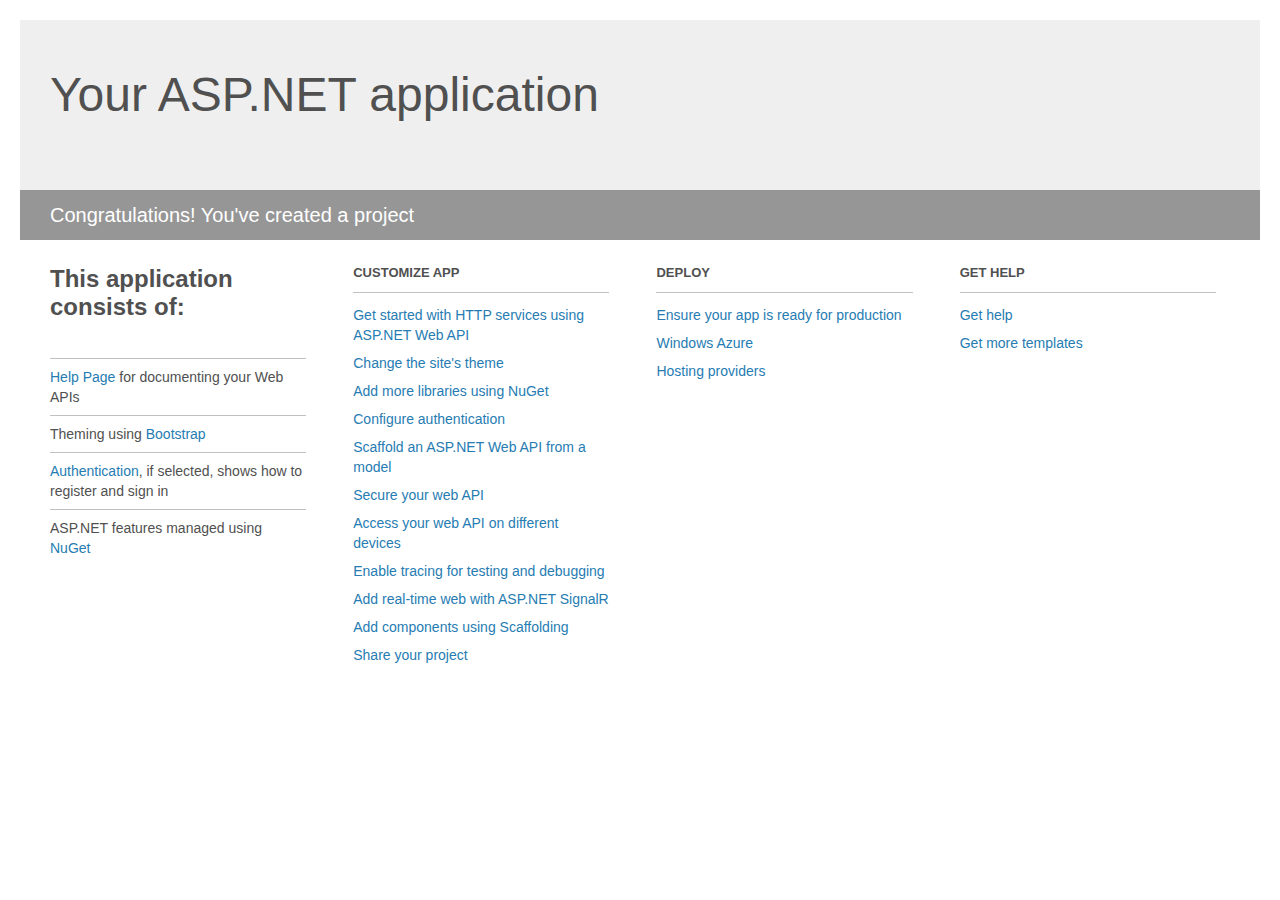
<file: Cambridge.Service/Project_Readme.html>
﻿<!DOCTYPE html>
<html lang="en">
<head>
    <meta charset="utf-8" />
    <title>Your ASP.NET application</title>
    <style>
        body {
            background: #fff;
            color: #505050;
            font: 14px 'Segoe UI', tahoma, arial, helvetica, sans-serif;
            margin: 20px;
            padding: 0;
        }

        #header {
            background: #efefef;
            padding: 0;
        }

        h1 {
            font-size: 48px;
            font-weight: normal;
            margin: 0;
            padding: 0 30px;
            line-height: 150px;
        }

        p {
            font-size: 20px;
            color: #fff;
            background: #969696;
            padding: 0 30px;
            line-height: 50px;
        }

        #main {
            padding: 5px 30px;
        }

        .section {
            width: 21.7%;
            float: left;
            margin: 0 0 0 4%;
        }

            .section h2 {
                font-size: 13px;
                text-transform: uppercase;
                margin: 0;
                border-bottom: 1px solid silver;
                padding-bottom: 12px;
                margin-bottom: 8px;
            }

            .section.first {
                margin-left: 0;
            }

                .section.first h2 {
                    font-size: 24px;
                    text-transform: none;
                    margin-bottom: 25px;
                    border: none;
                }

                .section.first li {
                    border-top: 1px solid silver;
                    padding: 8px 0;
                }

            .section.last {
                margin-right: 0;
            }

        ul {
            list-style: none;
            padding: 0;
            margin: 0;
            line-height: 20px;
        }

        li {
            padding: 4px 0;
        }

        a {
            color: #267cb2;
            text-decoration: none;
        }

            a:hover {
                text-decoration: underline;
            }
    </style>
</head>
<body>

    <div id="header">
        <h1>Your ASP.NET application</h1>
        <p>Congratulations! You've created a project</p>
    </div>

    <div id="main">
        <div class="section first">
            <h2>This application consists of:</h2>
            <ul>
                <li><a href="http://go.microsoft.com/fwlink/?LinkID=320956">Help Page</a> for documenting your Web APIs</li>
                <li>Theming using <a href="http://go.microsoft.com/fwlink/?LinkID=320754">Bootstrap</a></li>
                <li><a href="http://go.microsoft.com/fwlink/?LinkID=320957">Authentication</a>, if selected, shows how to register and sign in</li>
                <li>ASP.NET features managed using <a href="http://go.microsoft.com/fwlink/?LinkID=320958">NuGet</a></li>
            </ul>
        </div>

        <div class="section">
            <h2>Customize app</h2>
            <ul>
                <li><a href="http://go.microsoft.com/fwlink/?LinkID=320959">Get started with HTTP services using ASP.NET Web API</a></li>
                <li><a href="http://go.microsoft.com/fwlink/?LinkID=320960">Change the site's theme</a></li>
                <li><a href="http://go.microsoft.com/fwlink/?LinkID=320961">Add more libraries using NuGet</a></li>
                <li><a href="http://go.microsoft.com/fwlink/?LinkID=320962">Configure authentication</a></li>
                <li><a href="http://go.microsoft.com/fwlink/?LinkID=320963">Scaffold an ASP.NET Web API from a model</a></li>
                <li><a href="http://go.microsoft.com/fwlink/?LinkID=320964">Secure your web API</a></li>
                <li><a href="http://go.microsoft.com/fwlink/?LinkID=320965">Access your web API on different devices</a></li>
                <li><a href="http://go.microsoft.com/fwlink/?LinkID=320966">Enable tracing for testing and debugging</a></li>
                <li><a href="http://go.microsoft.com/fwlink/?LinkID=320765">Add real-time web with ASP.NET SignalR</a></li>
                <li><a href="http://go.microsoft.com/fwlink/?LinkID=320766">Add components using Scaffolding</a></li>
                <li><a href="http://go.microsoft.com/fwlink/?LinkID=320768">Share your project</a></li>
            </ul>
        </div>

        <div class="section">
            <h2>Deploy</h2>
            <ul>
                <li><a href="http://go.microsoft.com/fwlink/?LinkID=320769">Ensure your app is ready for production</a></li>
                <li><a href="http://go.microsoft.com/fwlink/?LinkID=320770">Windows Azure</a></li>
                <li><a href="http://go.microsoft.com/fwlink/?LinkID=320771">Hosting providers</a></li>
            </ul>
        </div>

        <div class="section last">
            <h2>Get help</h2>
            <ul>
                <li><a href="http://go.microsoft.com/fwlink/?LinkID=320772">Get help</a></li>
                <li><a href="http://go.microsoft.com/fwlink/?LinkID=320773">Get more templates</a></li>
            </ul>
        </div>
    </div>
</body>
</html>
</file>
